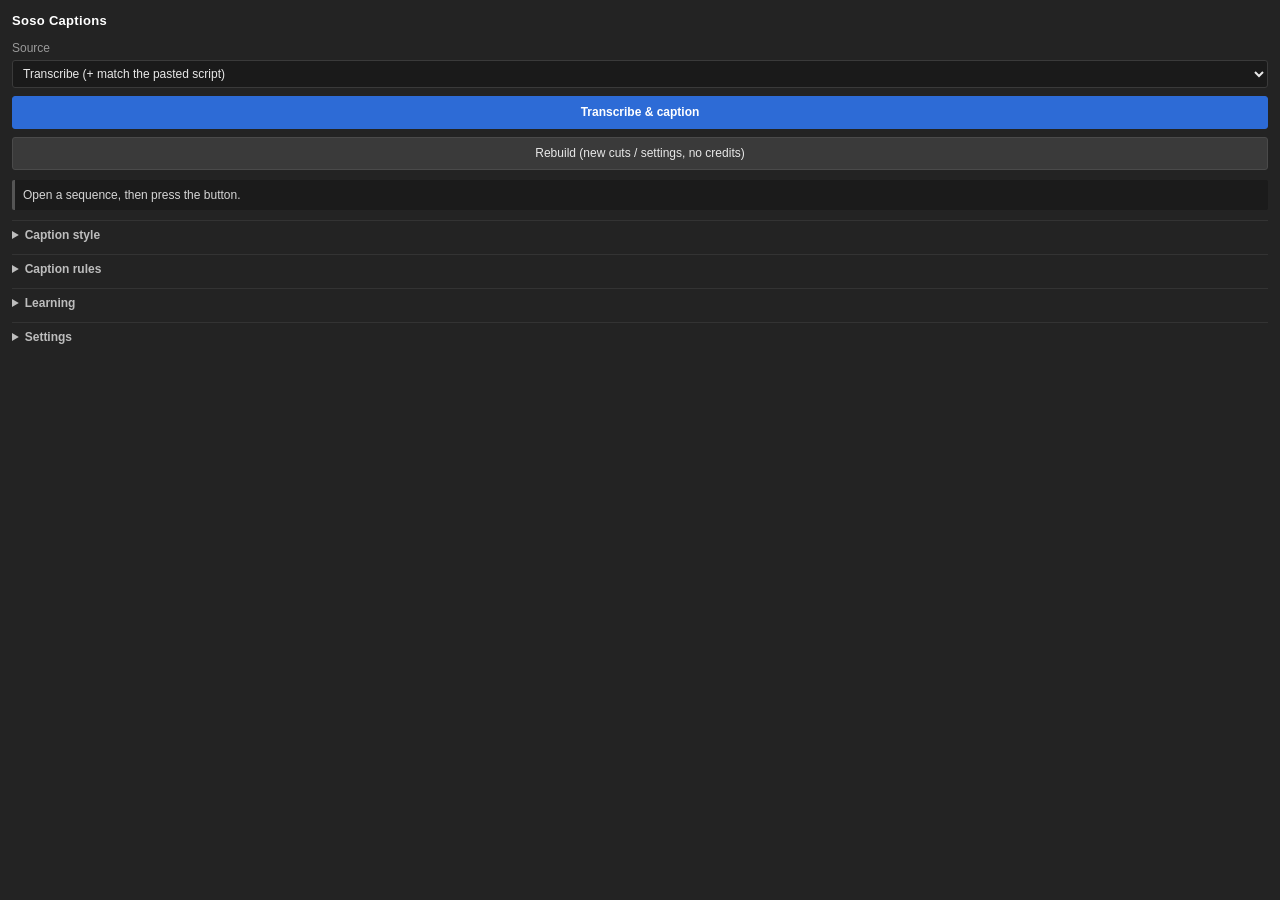
<file: index.html>
<!DOCTYPE html>
<html>
<head>
  <meta charset="utf-8">
  <title>Soso Captions</title>
  <link rel="stylesheet" href="css/style.css">
</head>
<body>
  <h1>Soso Captions <span id="ver" class="ver"></span></h1>
  <div id="updBar"><span id="updText"></span><button id="updBtn" class="primary">Update now</button></div>

  <div class="row">
    <label for="mode">Source</label>
    <select id="mode">
      <option value="sync">Transcribe (+ match the pasted script)</option>
      <option value="transcribe">Transcribe only (no script)</option>
      <option value="align">Align my script (only if the audio follows it 100%)</option>
    </select>
  </div>
  <div id="scriptBox">
    <label>Script (optional) — paste it here</label>
    <textarea id="script" placeholder="Paste the script or lyrics to get every word spelled exactly right. Titles, HOOK/BODY labels, notes, links and unused hooks are removed automatically. Leave empty to just transcribe."></textarea>
  </div>

  <button id="run" class="primary">Transcribe &amp; caption</button>
  <button id="rebuild">Rebuild (new cuts / settings, no credits)</button>

  <div id="status" class="status">Open a sequence, then press the button.</div>
  <div id="preview"></div>

  <details>
    <summary>Caption style</summary>
    <label>Preset<select id="stylePreset"><option value="basic-ugc">Basic (UGC) non background</option><option value="one-word">One word (TikTok)</option></select></label>
    <div id="styleInfo" class="hint"></div>
    <p class="hint">Premiere does not let panels set caption fonts, so the style is applied once per project:
      select the new caption track › Essential Graphics › set the values above › Track Style › Create Style… › name it
      "Basic (UGC) non background". After that, every new caption track: pick it in Track Style (one click).</p>
  </details>

  <details>
    <summary>Caption rules</summary>
    <div class="grid">
      <label>Max characters / line<input id="maxChars" type="number" min="8" max="60" value="24" title="Must fit your caption box. If Premiere shows a 3rd line, lower this."></label>
      <label>Lines<select id="maxLines"><option value="1">1</option><option value="2" selected>2</option></select></label>
      <label>Min on screen (s)<input id="minDur" type="number" step="0.1" value="0.7"></label>
      <label>Max on screen (s)<input id="maxDur" type="number" step="0.5" value="6"></label>
      <label>Cut tracks<input id="tracks" type="text" value="all" title="Which video tracks define the cuts: all, or e.g. 1 or 1,2"></label>
      <label>Fill pauses up to (s)<input id="fillGap" type="number" step="0.1" min="0" value="1.5" title="No empty frames between captions for pauses up to this long. 0 = off."></label>
      <label>Language<select id="language"><option value="">Auto</option><option value="en">English</option><option value="es">Spanish</option></select></label>
    </div>
    <label class="check"><input id="upper" type="checkbox"> UPPERCASE</label>
    <label class="check"><input id="noDotsCommas" type="checkbox"> Remove all periods and commas</label>
    <label class="check"><input id="oneWord" type="checkbox"> One word at a time (TikTok style)</label>
    <label class="check"><input id="stripEndPunct" type="checkbox"> Drop . , only at the end of captions</label>
  </details>

  <details>
    <summary>Learning</summary>
    <p class="hint">Fix captions in Premiere, then select the caption track › File › Export › Captions… (.srt) and press Learn. Every word you corrected is applied automatically from then on. OMNI and OMNI Creatine Gummies are always capitalised.</p>
    <button id="learn">Learn from my corrected captions…</button>
    <label>Learned fixes (wrong => right) — edit freely</label>
    <textarea id="fixes" spellcheck="false" placeholder="creating => creatine"></textarea>
    <button id="saveFixes">Save fixes</button>
    <div id="fixCount" class="hint"></div>
    <label>Shared learning folder (Google Drive / Dropbox) — same folder for the whole team</label>
    <div class="inline"><input id="rulesDir" type="text" placeholder="this computer only"><button id="pickRules" class="small">Choose…</button></div>
  </details>

  <details>
    <summary>Settings</summary>
    <label>Your name (shown to Soso in the devices list)</label>
    <input id="editorName" type="text" placeholder="e.g. Nika">
    <label>ElevenLabs API key</label>
    <div class="inline"><input id="apiKey" type="password" autocomplete="off"><button id="toggleKey" class="small">show</button></div>
    <label>Audio export preset (.epr)</label>
    <div class="inline"><input id="preset" type="text" placeholder="found automatically"><button id="pickPreset" class="small">Choose…</button></div>
    <label>Update source (leave empty)</label>
    <input id="updateUrl" type="text" placeholder="default">
    <button id="checkUpd">Check for updates</button>
    <div id="deviceInfo" class="hint"></div>
  </details>

  <details id="adminBox" style="display:none">
    <summary>Devices (admin)</summary>
    <p class="hint">Every computer that opened a Soso panel with the shared learning folder set. Shows name, computer, public IP + city, local IPs and hardware id.
      Block = this computer (even if the panel is reinstalled); Block IP = everyone on that internet connection. Both write
      <b>access.json</b>; upload it to the root of the GitHub repo and the change reaches every panel the next time it opens.</p>
    <button id="refreshDevices" class="small" style="width:auto;margin:0 0 6px">Refresh</button>
    <div id="devices"></div>
    <div id="accessPath" class="hint"></div>
  </details>

  <script src="js/captions.js"></script>
  <script src="js/learn.js"></script>
  <script src="js/sync.js"></script>
  <script src="js/elevenlabs.js"></script>
  <script src="js/updater.js"></script>
  <script src="js/access.js"></script>
  <script src="js/main.js"></script>
</body>
</html>
</file>
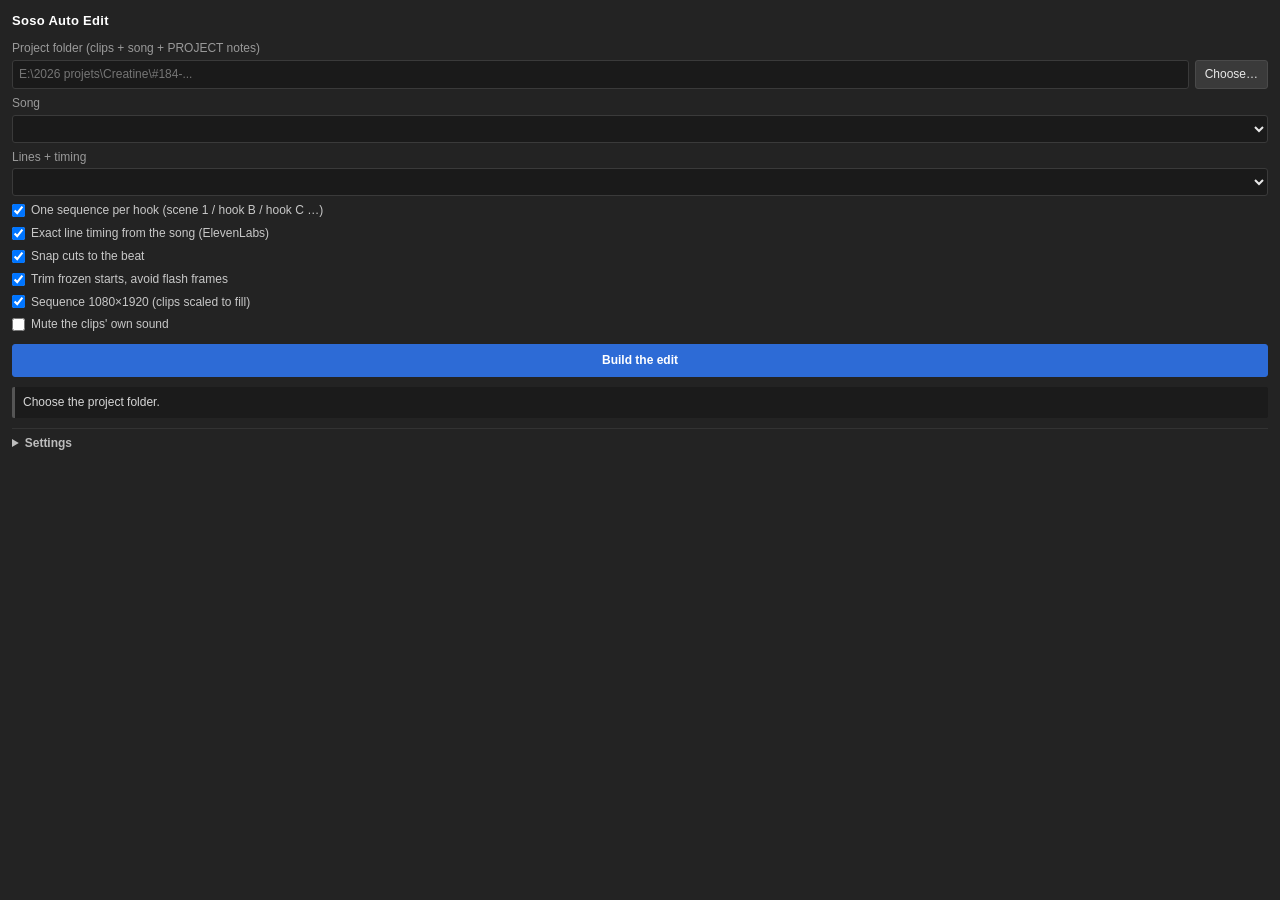
<file: autoedit/index.html>
<!DOCTYPE html>
<html>
<head>
  <meta charset="utf-8">
  <title>Soso Auto Edit</title>
  <link rel="stylesheet" href="css/style.css">
</head>
<body>
  <h1>Soso Auto Edit <span id="ver" class="ver"></span></h1>
  <div id="updBar"><span id="updText"></span><button id="updBtn" class="primary">Update now</button></div>

  <label>Project folder (clips + song + PROJECT notes)</label>
  <div class="inline"><input id="folder" type="text" placeholder="E:\2026 projets\Creatine\#184-..."><button id="pickFolder" class="small">Choose…</button></div>
  <div id="found" class="hint"></div>

  <label for="song">Song</label>
  <select id="song"></select>
  <label for="timing">Lines + timing</label>
  <select id="timing"></select>

  <label class="check"><input id="hookSeqs" type="checkbox" checked> One sequence per hook (scene 1 / hook B / hook C …)</label>
  <label class="check"><input id="precise" type="checkbox" checked> Exact line timing from the song (ElevenLabs)</label>
  <label class="check"><input id="snap" type="checkbox" checked> Snap cuts to the beat</label>
  <label class="check"><input id="trimFrozen" type="checkbox" checked> Trim frozen starts, avoid flash frames</label>
  <label class="check"><input id="size1080" type="checkbox" checked> Sequence 1080×1920 (clips scaled to fill)</label>
  <label class="check"><input id="muteClips" type="checkbox"> Mute the clips' own sound</label>

  <button id="run" class="primary">Build the edit</button>
  <div id="status" class="status">Choose the project folder.</div>
  <div id="preview"></div>

  <details>
    <summary>Settings</summary>
    <div class="grid">
      <label>Cut offset (s)<input id="offset" type="number" step="0.02" value="0" title="Move every cut later (+) or earlier (-)"></label>
      <label>Beat snap range (s)<input id="snapTol" type="number" step="0.02" value="0.12"></label>
    </div>
    <label>ElevenLabs API key (the same one as Soso Captions)</label>
    <div class="inline"><input id="apiKey" type="password" autocomplete="off"><button id="toggleKey" class="small">show</button></div>
    <label>Update source (leave empty)</label>
    <input id="updateUrl" type="text" placeholder="default">
    <button id="checkUpd">Check for updates</button>
  </details>

  <script src="js/plan.js"></script>
  <script src="js/beat.js"></script>
  <script src="js/analyze.js"></script>
  <script src="js/elevenlabs.js"></script>
  <script src="js/updater.js"></script>
  <script src="js/access.js"></script>
  <script src="js/main.js"></script>
</body>
</html>
</file>
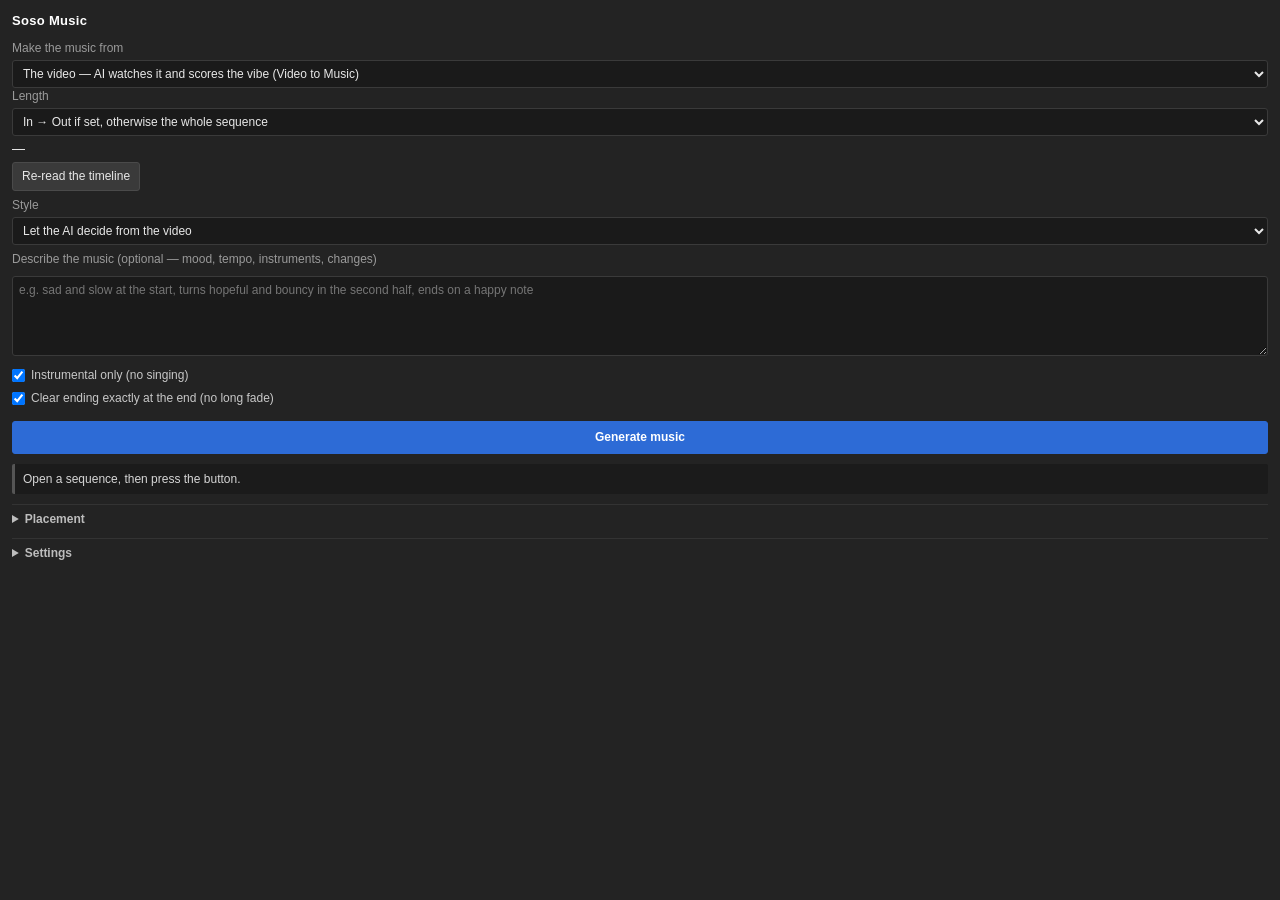
<file: music/index.html>
<!DOCTYPE html>
<html>
<head>
  <meta charset="utf-8">
  <title>Soso Music</title>
  <link rel="stylesheet" href="css/style.css">
</head>
<body>
  <h1>Soso Music <span id="ver" class="ver"></span></h1>
  <div id="updBar"><span id="updText"></span><button id="updBtn" class="primary">Update now</button></div>

  <div class="row">
    <label for="source">Make the music from</label>
    <select id="source">
      <option value="video">The video — AI watches it and scores the vibe (Video to Music)</option>
      <option value="text">My description only (text to music)</option>
    </select>
  </div>
  <div class="row">
    <label for="range">Length</label>
    <select id="range">
      <option value="auto">In → Out if set, otherwise the whole sequence</option>
      <option value="seq">Whole sequence</option>
      <option value="inout">In → Out only</option>
    </select>
  </div>
  <div id="len" class="len">—</div>
  <button id="refresh" class="small" style="width:auto;margin:2px 0 0">Re-read the timeline</button>

  <label for="style">Style</label>
  <select id="style">
    <option value="auto">Let the AI decide from the video</option>
    <option value="ugc-pop">Upbeat UGC pop</option>
    <option value="emotional">Emotional piano / strings</option>
    <option value="lofi">Lo-fi chill</option>
    <option value="hiphop">Hip-hop beat</option>
    <option value="cinematic">Cinematic drama / tension</option>
    <option value="quirky">Funny / quirky</option>
    <option value="spooky">Spooky Halloween</option>
    <option value="inspiring">Inspiring corporate / motivational</option>
    <option value="custom">Only my description</option>
  </select>
  <label for="prompt">Describe the music (optional — mood, tempo, instruments, changes)</label>
  <textarea id="prompt" placeholder="e.g. sad and slow at the start, turns hopeful and bouncy in the second half, ends on a happy note"></textarea>
  <label class="check"><input id="instrumental" type="checkbox" checked> Instrumental only (no singing)</label>
  <label class="check"><input id="cleanEnd" type="checkbox" checked> Clear ending exactly at the end (no long fade)</label>
  <p id="srcHint" class="hint"></p>

  <button id="run" class="primary">Generate music</button>
  <div id="status" class="status">Open a sequence, then press the button.</div>
  <div id="history"></div>

  <details>
    <summary>Placement</summary>
    <div class="grid">
      <label>Music volume (dB)<input id="db" type="number" step="1" value="-15" title="Level set on the placed clip. 0 = unchanged."></label>
      <label>Model<select id="model">
        <option value="music_v1">music_v1</option>
        <option value="music_v2">music_v2</option>
        <option value="music_v2_5">music_v2_5</option>
      </select></label>
    </div>
    <p class="hint">The track goes on the first audio track that is empty for the whole length (a new track is added if all are busy), starting at the In point / start of the sequence. Every press makes a new version on its own track — mute the ones you don't want. Files are saved next to the project in "Soso Music".</p>
  </details>

  <details>
    <summary>Settings</summary>
    <label>ElevenLabs API key (the same one as Soso Captions)</label>
    <div class="inline"><input id="apiKey" type="password" autocomplete="off"><button id="toggleKey" class="small">show</button></div>
    <label>Video export preset for Video to Music (.epr, H.264)</label>
    <div class="inline"><input id="vpreset" type="text" placeholder="found automatically"><button id="pickVPreset" class="small">Choose…</button></div>
    <label>Update source (leave empty)</label>
    <input id="updateUrl" type="text" placeholder="default">
    <button id="checkUpd">Check for updates</button>
  </details>

  <script src="js/music.js"></script>
  <script src="js/updater.js"></script>
  <script src="js/access.js"></script>
  <script src="js/main.js"></script>
</body>
</html>
</file>
<file: css/style.css>
* { box-sizing: border-box; }
body { margin: 0; padding: 12px; background: #232323; color: #d6d6d6; font: 12px/1.4 -apple-system, "Segoe UI", Arial, sans-serif; }
h1 { font-size: 13px; font-weight: 600; margin: 0 0 10px; color: #fff; letter-spacing: .3px; }
label { display: block; color: #9a9a9a; margin: 6px 0 3px; }
input[type=text], input[type=password], input[type=number], select, textarea {
  width: 100%; background: #1a1a1a; color: #e8e8e8; border: 1px solid #3a3a3a; border-radius: 3px; padding: 5px 6px; font: inherit;
}
textarea { height: 110px; resize: vertical; margin-top: 6px; }
button { width: 100%; margin-top: 8px; padding: 7px; background: #3a3a3a; color: #e8e8e8; border: 1px solid #4a4a4a; border-radius: 3px; font: inherit; cursor: pointer; }
button:hover { background: #454545; }
button:disabled { opacity: .45; cursor: default; }
button.primary { background: #2d6bd6; border-color: #2d6bd6; color: #fff; font-weight: 600; }
button.primary:hover { background: #3a78e0; }
button.small { width: auto; margin: 0 0 0 6px; padding: 5px 9px; }
.inline { display: flex; align-items: center; }
.row label { margin-top: 0; }
#scriptBox { display: none; }
.status { margin: 10px 0 6px; padding: 7px 8px; background: #1b1b1b; border-left: 3px solid #555; border-radius: 2px; white-space: pre-wrap; }
.status.ok { border-color: #3fae5a; color: #cfe9d4; }
.status.err { border-color: #d9534f; color: #f2c9c8; }
#preview { max-height: 240px; overflow-y: auto; background: #1b1b1b; border-radius: 3px; }
#preview:empty { display: none; }
.cap { display: flex; gap: 8px; padding: 3px 6px; border-bottom: 1px solid #2a2a2a; }
.cap .t { color: #7d8fb3; flex: 0 0 82px; font-variant-numeric: tabular-nums; }
.cap .x { color: #e3e3e3; }
details { margin-top: 10px; border-top: 1px solid #333; padding-top: 6px; }
summary { cursor: pointer; color: #bdbdbd; font-weight: 600; }
.grid { display: grid; grid-template-columns: 1fr 1fr; gap: 0 10px; }
.check { display: flex; align-items: center; gap: 6px; color: #c8c8c8; }
.check input { width: auto; margin: 0; }
.hint { color: #8c8c8c; margin: 6px 0; font-size: 11px; word-break: break-all; }
#fixes { height: 90px; font-family: Consolas, Menlo, monospace; }
.ver { color: #777; font-weight: 400; font-size: 11px; }
#updBar { display: none; background: #1f3350; border: 1px solid #2d6bd6; border-radius: 3px; padding: 8px; margin-bottom: 10px; color: #dfe9fb; }
#updBar button { margin-top: 6px; }

.dev { display: grid; grid-template-columns: 1fr auto; gap: 2px 8px; padding: 6px; border-bottom: 1px solid #2a2a2a; background: #1b1b1b; }
.dev .who { color: #eee; font-weight: 600; }
.dev .meta { grid-column: 1; color: #8c8c8c; font-size: 11px; white-space: pre-line; word-break: break-all; }
.dev .btns { grid-row: 1 / span 2; grid-column: 2; display: flex; flex-direction: column; gap: 4px; }
.dev button { width: auto; margin: 0; padding: 4px 10px; }
.dev.admin .who { color: #9fd49a; }
.dev.blocked .who { color: #f2a09d; }
.dev button.unblock { background: #2d6bd6; border-color: #2d6bd6; }
</file>
<file: autoedit/css/style.css>
* { box-sizing: border-box; }
body { margin: 0; padding: 12px; background: #232323; color: #d6d6d6; font: 12px/1.4 -apple-system, "Segoe UI", Arial, sans-serif; }
h1 { font-size: 13px; font-weight: 600; margin: 0 0 10px; color: #fff; letter-spacing: .3px; }
label { display: block; color: #9a9a9a; margin: 6px 0 3px; }
input[type=text], input[type=password], input[type=number], select, textarea {
  width: 100%; background: #1a1a1a; color: #e8e8e8; border: 1px solid #3a3a3a; border-radius: 3px; padding: 5px 6px; font: inherit;
}
textarea { height: 110px; resize: vertical; margin-top: 6px; }
button { width: 100%; margin-top: 8px; padding: 7px; background: #3a3a3a; color: #e8e8e8; border: 1px solid #4a4a4a; border-radius: 3px; font: inherit; cursor: pointer; }
button:hover { background: #454545; }
button:disabled { opacity: .45; cursor: default; }
button.primary { background: #2d6bd6; border-color: #2d6bd6; color: #fff; font-weight: 600; }
button.primary:hover { background: #3a78e0; }
button.small { width: auto; margin: 0 0 0 6px; padding: 5px 9px; }
.inline { display: flex; align-items: center; }
.row label { margin-top: 0; }
#scriptBox { display: none; }
.status { margin: 10px 0 6px; padding: 7px 8px; background: #1b1b1b; border-left: 3px solid #555; border-radius: 2px; white-space: pre-wrap; }
.status.ok { border-color: #3fae5a; color: #cfe9d4; }
.status.err { border-color: #d9534f; color: #f2c9c8; }
#preview { max-height: 240px; overflow-y: auto; background: #1b1b1b; border-radius: 3px; }
#preview:empty { display: none; }
.cap { display: flex; gap: 8px; padding: 3px 6px; border-bottom: 1px solid #2a2a2a; }
.cap .t { color: #7d8fb3; flex: 0 0 82px; font-variant-numeric: tabular-nums; }
.cap .x { color: #e3e3e3; }
details { margin-top: 10px; border-top: 1px solid #333; padding-top: 6px; }
summary { cursor: pointer; color: #bdbdbd; font-weight: 600; }
.grid { display: grid; grid-template-columns: 1fr 1fr; gap: 0 10px; }
.check { display: flex; align-items: center; gap: 6px; color: #c8c8c8; }
.check input { width: auto; margin: 0; }
.hint { color: #8c8c8c; margin: 6px 0; font-size: 11px; word-break: break-all; }
#fixes { height: 90px; font-family: Consolas, Menlo, monospace; }
.ver { color: #777; font-weight: 400; font-size: 11px; }
#updBar { display: none; background: #1f3350; border: 1px solid #2d6bd6; border-radius: 3px; padding: 8px; margin-bottom: 10px; color: #dfe9fb; }
#updBar button { margin-top: 6px; }
#prompt { height: 80px; }
.len { font-size: 13px; color: #fff; margin: 4px 0 2px; font-variant-numeric: tabular-nums; }
#history:empty { display: none; }
#history { background: #1b1b1b; border-radius: 3px; max-height: 160px; overflow-y: auto; }
#history .cap .t { flex: 0 0 60px; }
</file>
<file: music/css/style.css>
* { box-sizing: border-box; }
body { margin: 0; padding: 12px; background: #232323; color: #d6d6d6; font: 12px/1.4 -apple-system, "Segoe UI", Arial, sans-serif; }
h1 { font-size: 13px; font-weight: 600; margin: 0 0 10px; color: #fff; letter-spacing: .3px; }
label { display: block; color: #9a9a9a; margin: 6px 0 3px; }
input[type=text], input[type=password], input[type=number], select, textarea {
  width: 100%; background: #1a1a1a; color: #e8e8e8; border: 1px solid #3a3a3a; border-radius: 3px; padding: 5px 6px; font: inherit;
}
textarea { height: 110px; resize: vertical; margin-top: 6px; }
button { width: 100%; margin-top: 8px; padding: 7px; background: #3a3a3a; color: #e8e8e8; border: 1px solid #4a4a4a; border-radius: 3px; font: inherit; cursor: pointer; }
button:hover { background: #454545; }
button:disabled { opacity: .45; cursor: default; }
button.primary { background: #2d6bd6; border-color: #2d6bd6; color: #fff; font-weight: 600; }
button.primary:hover { background: #3a78e0; }
button.small { width: auto; margin: 0 0 0 6px; padding: 5px 9px; }
.inline { display: flex; align-items: center; }
.row label { margin-top: 0; }
#scriptBox { display: none; }
.status { margin: 10px 0 6px; padding: 7px 8px; background: #1b1b1b; border-left: 3px solid #555; border-radius: 2px; white-space: pre-wrap; }
.status.ok { border-color: #3fae5a; color: #cfe9d4; }
.status.err { border-color: #d9534f; color: #f2c9c8; }
#preview { max-height: 240px; overflow-y: auto; background: #1b1b1b; border-radius: 3px; }
#preview:empty { display: none; }
.cap { display: flex; gap: 8px; padding: 3px 6px; border-bottom: 1px solid #2a2a2a; }
.cap .t { color: #7d8fb3; flex: 0 0 82px; font-variant-numeric: tabular-nums; }
.cap .x { color: #e3e3e3; }
details { margin-top: 10px; border-top: 1px solid #333; padding-top: 6px; }
summary { cursor: pointer; color: #bdbdbd; font-weight: 600; }
.grid { display: grid; grid-template-columns: 1fr 1fr; gap: 0 10px; }
.check { display: flex; align-items: center; gap: 6px; color: #c8c8c8; }
.check input { width: auto; margin: 0; }
.hint { color: #8c8c8c; margin: 6px 0; font-size: 11px; word-break: break-all; }
#fixes { height: 90px; font-family: Consolas, Menlo, monospace; }
.ver { color: #777; font-weight: 400; font-size: 11px; }
#updBar { display: none; background: #1f3350; border: 1px solid #2d6bd6; border-radius: 3px; padding: 8px; margin-bottom: 10px; color: #dfe9fb; }
#updBar button { margin-top: 6px; }
#prompt { height: 80px; }
.len { font-size: 13px; color: #fff; margin: 4px 0 2px; font-variant-numeric: tabular-nums; }
#history:empty { display: none; }
#history { background: #1b1b1b; border-radius: 3px; max-height: 160px; overflow-y: auto; }
#history .cap .t { flex: 0 0 60px; }
</file>
